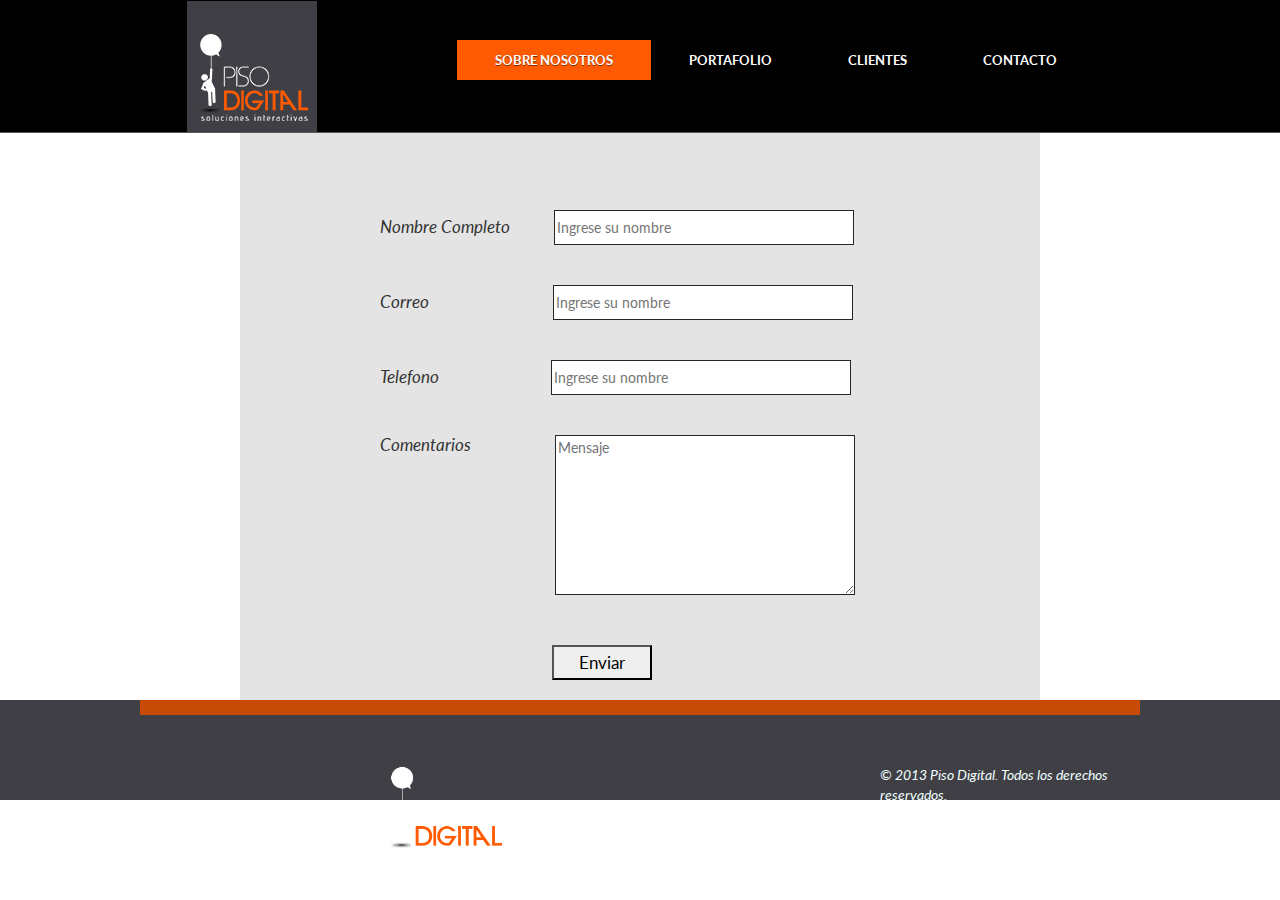
<file: form.html>
<!DOCTYPE html>
<html>
    <head>
        <title>Business Template</title>
        <meta http-equiv="Content-Type" content="text/html; charset=utf-8" />
        <meta name="viewport" content="width=device-width, initial-scale=1.0" />	
        <link href="src/bootstrap/css/bootstrap.min.css" rel="stylesheet" />
        <link rel="stylesheet" href="src/bootstrap/css/bootstrap-overrides.css" type="text/css" />
        <link rel="stylesheet" type="text/css" href="src/bootstrap/css/theme.css" />
        <link href='http://fonts.googleapis.com/css?family=Lato:300,400,700,900,300italic,400italic,700italic,900italic' rel='stylesheet' type='text/css' />        <link rel="stylesheet" href="src/bootstrap/css/index.css" type="text/css" media="screen" />    
        <link rel="stylesheet" type="text/css" href="src/bootstrap/css/animate.css" media="screen, projection" />  
        <link rel="stylesheet" type="text/css" href="src/css/global.css" media="screen, projection" />
    </head>
    <body class="pull_top">
        <section>
            <div class="navbar navbar-inverse navbar-fixed-top" role="navigation">
                <div class="container">
                    <div class="navbar-header">
                        <button type="button" class="navbar-toggle pull-right" data-toggle="collapse" data-target=".navbar-ex1-collapse">
                            <span class="sr-only">Toggle navigation</span>
                            <span class="icon-bar"></span>
                            <span class="icon-bar"></span>
                            <span class="icon-bar"></span>
                        </button>
                    </div>
                    <div id="dp-logo-inicio"></div>
                    <div  role="navigation">
                        <ul class="nav navbar-nav navbar-right">
                            <li class="active" id="sobre" style="cursor: pointer;"><a>SOBRE NOSOTROS</a></li>
                            <li id="portafolio" style="cursor: pointer;"><a>PORTAFOLIO</a></li>
                            <li id="clientes" style="cursor: pointer;"><a>CLIENTES</a></li>
                            <li id="contacto" style="cursor: pointer;"><a href="../pisodigital/src/html/formulario.html">CONTACTO</a></li>
                        </ul>
                    </div>
                </div>
            </div>
        </section>
        <section>
            <div style="width: 800px; height: 700px; margin: 0 auto; background-color: #E4E4E4;">
                <div style="width: 600px; height: 200px; background-color: #E4E4E4;">
                </div>
                <div style="font-size: 17px; font-style: italic;">
                    <label for="Nombre" class="labelcontacto" style="margin-left: 140px">Nombre Completo</label>
                    <input name="Nombre" type="text" id="Nombre_Completo" style="width:300px; font-size:14px; margin-left: 40px;" placeholder="Ingrese su nombre" maxlength="50">
                </div><br>
                <div style="font-size: 17px; font-style: italic;">
                    <label for="E-mail" class="labelcontacto" style="margin-left: 140px">Correo</label>
                    <input name="Nombre" type="text" id="Correo" style="width:300px; font-size:14px; margin-left: 120px;" placeholder="Ingrese su nombre" maxlength="50">
                </div><br>
                <div style="font-size: 17px; font-style: italic;">
                    <label for="Telefono" class="labelcontacto" style="margin-left: 140px">Telefono</label>
                    <input name="Nombre" type="text" id="Telefono" style="width:300px; font-size:14px; margin-left: 108px;" placeholder="Ingrese su nombre" maxlength="50">
                </div><br>
                <div style="font-size: 17px; font-style: italic;">
                    <label for="Contacto" class="labelcontacto" style="margin-left: 140px;line-height: 40px;">Comentarios</label>
                    <textarea style="width:300px;height:160px;font-size:14px; margin-left: 80px;" name="Su_Mensaje" id="Su_Mensaje" maxlength="2000" placeholder="Mensaje"></textarea>
                </div><br><br>
                <div style="font-size: 17px; font-style: italic;">
                    <input type="submit" value="Enviar" style="margin-left: 312px;"/>
                </div>
            </div>
        </section>
        <footer id="pd-footer">
            <div id="pd-footer-border">
            </div>
            <div id="pd-contentFooter">
                <img src="src/images/logos/logo-pd.png" style="width: 122px;height: 86px;margin-left: 245px;margin-top: 0px;float: left;"/>
                <div id="pd-copyright">
                <div>© 2013 Piso Digital. Todos los derechos reservados.</div>
            </div>
            </div>
        </footer>
        <!-- Scripts -->
    </body>
</html>
</file>
<file: src/bootstrap/css/theme.css>
html {
  margin: 0; }

body {
  position: relative;
  -webkit-font-smoothing: antialiased;
  font-family: 'Lato', sans-serif !important;
  padding-top: 107px;
  line-height: 20px; }
  body h1, body h2, body h3, body h4, body h5, body h6, body .h1, body .h2, body .h3, body .h4, body .h5, body .h6 {
    font-family: 'Lato', sans-serif !important;
    font-weight: bold;
    color: inherit;
    text-rendering: optimizelegibility; }
  body h1, body h2, body h3 {
    line-height: 40px; }
  body h2 {
    font-size: 31.5px; }

a:hover {
  text-decoration: none; }

input[type="text"],
input[type="password"],
input[type="submit"],
textarea {
  font-family: 'Lato', Helvetica; }

body.pull_top {
  padding-top: 0px !important; }

header {
  background: rgba(0, 0, 0, 0.6) !important; }

/* Navbar
-------------------------------------------------- */
.navbar {
    height: 133px;
    -webkit-transition:all 1s ease-out;  /* Chrome y Safari */
    -o-transition:all 1s ease-out;  /* Opera */
    -moz-transition:all 1s ease-out;  /* Mozilla Firefox */
    -ms-transition:all 1s ease-out;   /* Internet Explorer */
    transition:all 1s ease-out;  /* W3C */
  }
  .navbar.navbar-inverse {
    background: #000000;
    border-bottom: 1px solid #585858; }
    .navbar.navbar-inverse.navbar-static-top {
      background-color: #252528; }
      .navbar.navbar-inverse.navbar-static-top .container {
        margin-top: 0;
        margin-bottom: 0; }
    .navbar.navbar-inverse .nav > li > a {
      font-size: 13px;
      font-weight: bold;
      color: #fff;
      text-shadow: 0 1px 0 rgba(0, 0, 0, 0.5);
      filter: alpha(opacity=60);
      -webkit-transition: all .2s linear;
      -moz-transition: all .2s linear;
      transition: all .2s linear;
      padding: 10px 38px 10px;
      text-decoration: none; }
      .navbar.navbar-inverse .nav > li > a:hover, .navbar.navbar-inverse .nav > li > a:active {
        color: #fff;
        opacity: 1;
        filter: alpha(opacity=100); }
    .navbar.navbar-inverse .nav > li.active > a {
      color: #fff;
      background-color: #FD5A02; }
  .navbar.sticky {
    background: #000000;
    border-bottom: 1px solid #252525; }
    .navbar.sticky .container {
      margin-top: 0px !important;
      margin-bottom: 0px !important; }
  .navbar .container {
    margin-top: 0px;
    margin-bottom: 0px;
    -webkit-transition: margin .2s ease-in-out;
    -moz-transition: margin .2s ease-in-out;
    transition: margin .2s ease-in-out; }
    .navbar .container .navbar-header .navbar-brand {
      color: #fff;
      text-shadow: 0 -1px 0 rgba(0, 0, 0, 0.25);
      font-size: 20px;
      margin-left: -20px;
      padding: 0px 0px 0px; }
    .navbar .container .collapse .nav .dropdown .caret {
      margin-bottom: 4px; }
    .navbar .container .collapse .nav .dropdown .dropdown-menu {
      background: #252528;
      -webkit-border-radius: 6px;
      -moz-border-radius: 6px;
      border-radius: 6px;
      margin-top: 2px; }
      .navbar .container .collapse .nav .dropdown .dropdown-menu > li > a {
        color: #fff; }
        .navbar .container .collapse .nav .dropdown .dropdown-menu > li > a:hover {
          background: #08c; }

.section_header {
  width: 100%;
  margin-bottom: 60px; }
  .section_header h3 {
    color: #333;
    font-weight: 300;
    font-style: normal;
    font-size: 40px;
    padding-bottom: 0px;
    display: inline-block; }

/* Footer
-------------------------------------------------- */
#footer {
  min-height: 260px;
  margin-top: 0px;
  background-color: #171E23;
  color: #fff;
  margin-bottom: -20px;
  -webkit-box-shadow: 0px -10px 30px rgb(0, 0, 0);
  -moz-box-shadow: 0px -10px 30px rgb(0, 0, 0);
  box-shadow: 0px -10px 30px rgb(0, 0, 0);
  /* testimonials */
  /* contact */
  /* credits */
  /* inner footer */ }
  #footer .footer_header {
    color: #333333;
    font-style: normal;
    font-weight: 300;
    font-size: 30px;
    margin-bottom: 50px;
    margin-left: 15px;
    border-bottom: 1px solid #333333;
    display: inline-block;
    padding-bottom: 0px; }
  #footer .recent_posts {
    margin-left: 0px; }
    #footer .recent_posts .post {
      margin-bottom: 70px;
      width: 93%; }
      #footer .recent_posts .post img {
        float: left;
        margin-right: 20px; }
      #footer .recent_posts .post .date {
        font-weight: bold;
        font-style: italic; }
      #footer .recent_posts .post .title {
        display: block;
        color: #b5b5b6;
        font-size: 14px; }
  #footer .testimonials .wrapper {
    margin: 0 auto;
    width: 82%; }
  #footer .testimonials .footer_header {
    margin-left: 30px; }
  #footer .testimonials .quote {
    color: #bfbfc0; }
    #footer .testimonials .quote span {
      font-size: 32px;
      font-style: italic;
      position: relative;
      top: 5px;
      font-family: Georgia !important;
      float: left;
      margin-right: 8px; }
  #footer .testimonials .author {
    margin-top: 40px; }
    #footer .testimonials .author img {
      float: left;
      margin-right: 15px;
      position: relative;
      top: -6px; }
  #footer .testimonials .name {
    font-size: 13px;
    font-weight: bold; }
  #footer .testimonials .info {
    font-style: italic;
    color: #ccc; }
  #footer .contact {
    margin-left: 370px; }
    #footer .contact .footer_header {
      text-align: left;
      margin-left: 35px; }
    #footer .contact input[type="text"], #footer .contact textarea {
      border: none;
      background-color: #1f1f21;
      color: #868687;
      padding: 8px 20px;
      border-radius: 3px;
      font-size: 14px;
      font-family: Lato !important;
      width: 95%;
      -webkit-transition: background-color .2s linear;
      -moz-transition: background-color .2s linear;
      margin-bottom: 10px; }
      #footer .contact input[type="text"]:focus, #footer .contact textarea:focus {
        border: none;
        box-shadow: none;
        background-color: #000; }
      #footer .contact input[type="text"]:moz-placeholder, #footer .contact textarea:moz-placeholder {
        color: #868687; }
      #footer .contact input[type="text"]::-webkit-input-placeholder, #footer .contact textarea::-webkit-input-placeholder {
        color: #868687; }
      #footer .contact input[type="text"]:-ms-input-placeholder, #footer .contact textarea:-ms-input-placeholder {
        color: #868687; }
    #footer .contact input[type="submit"] {
      background-color: #3e3e40;
      border: none;
      color: #fff;
      border-radius: 4px;
      padding: 5px 20px;
      font-size: 14px;
      font-weight: bold;
      -webkit-transition: background-color .2s linear;
      -moz-transition: background-color .2s linear; }
      #footer .contact input[type="submit"]:hover {
        background-color: #2190DB; }
  #footer .credits {
    padding: 10px 0px 60px 0px; }
    #footer .credits .social {
      margin-top: 30px;
      text-align: center; }
      #footer .credits .social a {
        margin: 10px; }
        #footer .credits .social a span {
          display: inline-block;
          width: 33px;
          height: 33px; }
          #footer .credits .social a span.ico1, #footer .credits .social a span.icoh {
            background-position: 0px 0px; }
          #footer .credits .social a span.ico2, #footer .credits .social a span.ico2h {
            background-position: -37px 0px; }
          #footer .credits .social a span.ico3, #footer .credits .social a span.ico3h {
            background-position: -75px 0px; }
          #footer .credits .social a span.ico4, #footer .credits .social a span.ico4h {
            background-position: -112px -1px; }
          #footer .credits .social a span.ico5, #footer .credits .social a span.ico5h {
            background-position: -151px 0px; }
          #footer .credits .social a span.ico6, #footer .credits .social a span.ico6h {
            background-position: -188px -1px; }
          #footer .credits .social a span.ico7, #footer .credits .social a span.ico7h {
            background-position: -226px 0px; }
        #footer .credits .social a:hover span.socialicons {
          display: none; }
        #footer .credits .social a:hover span.socialicons_h {
          display: inline-block !important; }
      #footer .credits .social span.socialicons_h {
        display: none; }
    #footer .credits .copyright {
      color: #a6a6a7;
      font-style: italic;
      text-align: center;
      margin-top: 30px; }
    #footer .credits .socialicons {
      background: url("../../img/socialicons.png") no-repeat;
      width: 265px;
      height: 36px; }
    #footer .credits .socialicons_h {
      background: url("../../img/socialicons_h.png") no-repeat;
      width: 265px;
      height: 36px; }
  #footer .info {
    margin-bottom: 10px;
    margin-left: 0; }
    #footer .info .residence {
      margin-left: 0; }
    #footer .info ul {
      margin: 0;
      padding: 0; }
      #footer .info ul li {
        list-style: none;
        font-size: 16px;
        color: #777E83;
        line-height: 23px; }
      #footer .info ul a {
        color: #777E83;
        -webkit-transition: color .2s;
        -moz-transition: color .2s;
        -ms-transition: color .2s;
        transition: color .2s; }
        #footer .info ul a:hover {
          color: #A9B4BB; }
    #footer .info .touch {
      float: right; }
      #footer .info .touch ul li {
        display: inline-block;
        margin-left: 22px; }

/* Global
-------------------------------------------------- */
.page_header {
  background-color: #000;
  color: #fff;
  font-size: 23px;
  display: inline-block;
  padding: 0px 18px; }

.social_icon {
  background: url("../../img/social_icons.png") no-repeat;
  width: 110px;
  height: 18px; }

.contact_social {
  background: url("../../img/contact_social.png") no-repeat;
  width: 180px;
  height: 34px; }

/* Responsive
-------------------------------------------------- */
@media (max-width: 991px) {
  body {
    padding-top: 0 !important; }

  .navbar.navbar-inverse {
    background: #252528; } }
@media (min-width: 768px) and (max-width: 991px) {
  .navbar {
    margin-bottom: 0;
  }
    .navbar.transparent.navbar-fixed-top {
      margin-bottom: -70px;
      position: relative;
      top: 999; }
    .navbar.home.navbar-fixed-top {
      margin-bottom: -70px;
      position: relative;
      top: 999; } }
@media (max-width: 767px) {
  .navbar.navbar-inverse .container .navbar-header .navbar-brand {
    margin-left: -5px; }
  .navbar .navbar-nav .open .dropdown-menu > li > a {
    line-height: 25px;
    font-weight: bold;
    padding: 5px 15px 5px 35px; }

  #footer .container {
    padding: 0px 20px; }
  #footer .footer_header {
    margin-left: 0; }
    #footer .footer_header h3 {
      margin-left: 0; }
  #footer .testimonials {
    overflow: hidden;
    margin-bottom: 40px; }
    #footer .testimonials .footer_header {
      margin-left: 0; }
    #footer .testimonials .wrapper {
      float: left;
      width: 100%; }
  #footer .contact {
    margin: 0; }
    #footer .contact .footer_header {
      margin-left: 0; }
    #footer .contact input[type="text"], #footer .contact textarea {
      float: left;
      width: 100%; }
  #footer .info .touch {
    float: none; }
    #footer .info .touch ul {
      margin: 15px 0 15px; }
      #footer .info .touch ul li {
        margin: 0 30px 0 0; }
  #footer .credits {
    margin-top: 20px; } }
</file>
<file: src/bootstrap/css/index.css>
/* Main Slider
-------------------------------------------------- */
.logo{
    width: 105px;
}
.top-logo{
    margin-top: -10px;
    transition: opacity .1s linear;
}
#feature_slider {
    height: 720px;
    height: 480px;
    background: #262626;
    z-index: 1;
    margin-top: 5px;
}

#feature_slider h1 {
    font-weight: 100;
    color: #ccc;
    font-size: 60px;
    line-height: 66px;
    text-align: center;
    position: absolute;
    top: 180px;
    width: 100%; }
#feature_slider h1 strong {
    text-transform: uppercase;
    font-size: 14px;
    margin: 0 0 20px; }
#feature_slider #pagination {
    position: absolute;
    /*top: 485px;*/
    z-index: 3;
    margin: 0;
    padding: 0;
    display: none;
    list-style-type: none; }
#feature_slider #pagination li {
    text-indent: -99999em;
    float: left;
    padding: 0 6px;
    cursor: pointer; }
#feature_slider #pagination li a {
    width: 7px;
    height: 7px;
    box-shadow: 0px 0px 1px 2px #ccc;
    background: black;
    border-radius: 10px;
    display: block;
    /*border: 1px solid #fff;*/
    opacity: .7;
    -webkit-transition: opacity .1s linear;
    -moz-transition: opacity .1s linear;
    transition: opacity .1s linear; }
#feature_slider #pagination li.active a {
    background: #2e5cb1;
    box-shadow: none;
    width: 8px;
    height: 8px; }
#feature_slider #pagination li:hover a {
    opacity: 1; }
#feature_slider .slide {
    width: 100%;
    /*height: 720px;*/
    height: 480px;
    position: absolute;
    display: none;
    overflow: hidden;
    z-index: 1;
    -webkit-background-size: cover !important;
    -moz-background-size: cover !important;
    -o-background-size: cover !important;
    background-size: cover !important;
    /* Custom styles for each slide */
    /* Slide 1 */
    /* Slide 2 */
    /* Slide 3 */
    /* Slide 4 */ }
#feature_slider .slide.previous {
    z-index: 1; }
#feature_slider .slide.active {
    z-index: 2; }
#feature_slider .slide.hidden {
    display: none; }
#feature_slider .slide#showcasing .info {
    position: absolute;
    top: 150px;
    left: 13%;
    width: 30%;
    display: none;
    z-index: 10; }
#feature_slider .slide#showcasing .info h2 {
    color: #fff;
    font-size: 50px;
    font-weight: normal;
    line-height: 56px;
    text-shadow: 1px 1px 1px #31393d; }
#feature_slider .slide#ideas .info {
    position: relative;
    top: 102px;
    text-align: center; }
#feature_slider .slide#ideas .info h2 {
    color: #fff;
    font-weight: normal; }
#feature_slider .slide#tour .info {
    position: absolute;
    top: 140px;
    right: 6%;
    width: 24%; }
#feature_slider .slide#tour .info h2 {
    color: #fff;
    font-size: 45px;
    font-weight: normal;
    text-shadow: 1px 1px 1px #3b3262;
    line-height: 57px; }
#feature_slider .slide#tour .info a {
    color: #fff;
    font-weight: bold;
    background-color: #2a205d;
    padding: 10px 30px;
    font-size: 19px;
    border-radius: 5px;
    margin-top: 40px;
    display: inline-block;
    -webkit-transition: opacity .1s linear;
    -moz-transition: opacity .1s linear;
    transition: opacity .1s linear; }
#feature_slider .slide#responsive .info {
    position: absolute;
    top: 160px;
    right: 9%;
    width: 25%; }
#feature_slider .slide#responsive .info h2 {
    color: #fff;
    font-size: 47px;
    font-weight: normal;
    text-shadow: 1px 1px 1px #3b3262;
    line-height: 56px; }
#feature_slider .slide#responsive .info h2 strong {
    font-size: 42px; }
#feature_slider .slide .info {
    display: none;
    z-index: 10; }
#feature_slider .slide .info a:hover {
    opacity: .8; }
#feature_slider .slide .asset, #feature_slider .slide .fade {
    position: absolute;
    display: none; }
#feature_slider #slide-left {
    width: 31px;
    height: 37px;
    display: block;
    position: absolute;
    top: 250px;
    left: 0;
    background: url(../../images/slides/leftright-arrows.png) no-repeat;
    opacity: .5;
    -webkit-transition: opacity .1s linear;
    -moz-transition: opacity .1s linear;
    transition: opacity .1s linear;
    display: none;
    z-index: 2; }
#feature_slider #slide-left:hover {
    opacity: 1; }
#feature_slider #slide-right {
    width: 31px;
    height: 37px;
    display: block;
    position: absolute;
    top: 250px;
    left: auto;
    right: 0;
    background: url(../../images/slides/leftright-arrows.png) no-repeat;
    background-position: -31px 0;
    opacity: .5;
    -webkit-transition: opacity .1s linear;
    -moz-transition: opacity .1s linear;
    transition: opacity .1s linear;
    display: none;
    z-index: 2; }
#feature_slider #slide-right:hover {
    opacity: 1; }

/* Showcase services
-------------------------------------------------- */
#showcase {
    margin-top: 70px; }
#showcase .container {
    /*width: 980px;*/ }
#showcase .image img {
    box-shadow: 3px 3px 5px 0px #B7B6B7; }
#showcase .info {
    margin-top: 30px; }
#showcase .info h4 {
    font-size: 17px; }
#showcase .info p {
    color: #333333;
    line-height: 21px;
    font-size: 13px; }
#showcase .features_op1_row .last {
    margin-right: 0; }
#showcase .features_op1_row .feature .text {
    margin: 32px auto 0;
    width: 87%; }
#showcase .features_op1_row .feature .text h6 {
    margin: 0 0 14px 0;
    font-size: 20px; }
#showcase .features_op1_row .feature .text p {
    margin: 0;
    font-size: 14px;
    line-height: 23px; }
#showcase .features_op1_row .feature .img_box {
    position: relative;
    border-radius: 5px; }
#showcase .features_op1_row .feature .img_box img {
    border-radius: 5px;
    max-width: 98%;
    margin: 0 auto;
    display: block; }
#showcase .features_op1_row .feature .img_box span.circle {
    background: rgba(17, 137, 217, 0.8);
    width: 48px;
    height: 48px;
    display: none;
    text-align: center;
    position: absolute;
    top: 36%;
    left: 42%;
    border-radius: 100%; }
#showcase .features_op1_row .feature .img_box span.circle span.plus {
    display: inline-block;
    font-weight: bold;
    color: white;
    font-size: 32px;
    margin-top: 13px; }
#showcase .features_op1_row .feature .img_box:hover span.circle {
    display: block; }
#showcase .features_op1_row .feature .img_box:hover .img_box {
    box-shadow: 0px 0px 1px 100px black inset; }
#showcase .features_op1_row .feature .img_box:hover img {
    box-shadow: 1px 1px 6px 0px #888;
    border-radius: 5px;
    opacity: 0.9;
    filter: alpha(opacity=90); }

/* Features
-------------------------------------------------- */
#features {
    background-color: #FD5A02;
    height: 765px;
}
#features .feature {  
    margin-bottom: 65px; }
#features .feature .info h3 {
    font-size: 21px;
    margin-top: 45px; }
#features .feature .info h3 img {
    margin-right: 18px;
    position: relative;
    top: -10px; }
#features .feature .info p {
    margin-top: 15px;
    font-size: 17px;
    font-size: 20px;
    text-align: justify;}

/* Pricing charts
-------------------------------------------------- */
#in_pricing {
    padding-top : 40px;
    padding-bottom: 170px; }
#in_pricing .head h6 {
    font-size: 18px;
    margin: 0;
    color: #8E8E8F;
    font-weight: normal; }
#in_pricing .charts_wrapp {
    margin-left: -20px;
    margin-bottom: 40px; }
#in_pricing .charts_wrapp .plan {
    border-radius: 6px;
    background-color: #171E23;
    width: 95%;
    position: relative; }
#in_pricing .charts_wrapp .plan .wrapper {
    padding: 33px 30px 26px 30px; }
#in_pricing .plan h3 {
    color: #535353;
    font-weight: normal;
    font-style: italic;
    font-size: 28px;
    margin: 0 0 5px 0;
    line-height: 25px; }
#in_pricing .plan .price {
    font-size: 17px;
    color: #1189D9;
    margin-top: 16px; }
#in_pricing .plan .price span.dollar {
    font-size: 32px;
    position: relative;
    top: -6px;
    margin-right: 3px; }
#in_pricing .plan .price span.qty {
    font-size: 47px;
    margin-right: 4px;
    position: relative;
    top: 2px; }
#in_pricing .plan .price span.month {
    font-style: italic;
    font-weight: 300;
    font-size: 15px; }
#in_pricing .plan .features {
    margin-top: 30px; }
#in_pricing .plan .features p {
    color: #838385;
    margin-bottom: 5px;
    font-size: 14px; }
#in_pricing .plan a.order {
    background-color: #2190DB;
    text-align: center;
    margin: 25px auto 0;
    width: 48%;
    display: block;
    padding: 3px 0;
    color: #fff;
    font-size: 13px;
    font-weight: bold;
    border-radius: 5px;
    -webkit-transition: all .2s linear;
    -moz-transition: all .2s linear; }
#in_pricing .plan a.order:hover {
    background: #252528; }
#in_pricing .pro .plan {
    width: 100%;
    top: -20px; }
#in_pricing .pro .plan .wrapper {
    padding: 36px 30px 35px 30px; }
#in_pricing .pro .plan img.ribbon {
    top: 0;
    right: 0; 
    margin-left: 56px;}
#in_pricing .pro .plan a.order {
    margin-top: 35px; }
#in_pricing .standar .plan {
    float: right; }
#in_pricing .start {
    width: 100%;
    text-align: center; }
#in_pricing .start p {
    font-size: 24px;
    display: inline-block;
    color: #5B5B5D;
    font-style: italic;
    line-height: 26px;
    margin: 0 18px 0 0; }
#in_pricing .start a {
    text-transform: uppercase;
    color: #fff;
    font-weight: bold;
    border-radius: 4px;
    padding: 7px 17px;
    font-size: 17px;
    background: #252528;
    -webkit-transition: all .2s linear;
    -moz-transition: all .2s linear; }
#in_pricing .start a:hover {
    background: #2190DB; }

#in_pricing2 .plan a.order:hover {
    background: #252528; }

/* Call to Action
-------------------------------------------------- */
#call_action {
    margin-top: 50px;
    text-align: center; }
#call_action p {
    font-size: 24px;
    color: #3F3F3F;
    font-style: italic;
    display: inline-block; }
#call_action a {
    background-color: #282828;
    color: #fff;
    padding: 9px 17px;
    font-weight: bold;
    border-radius: 4px;
    font-size: 17px;
    margin-left: 20px;
    position: relative;
    top: -5px;
    -webkit-transition: background-color .2s linear;
    -moz-transition: background-color .2s linear; }
#call_action a:hover {
    background-color: #6776b1; }
#call_action a:active {
    box-shadow: rgba(255, 255, 255, 0.2) 0 1px 0, inset rgba(0, 0, 0, 0.95) 0 1px 4px; }

/* Clients
-------------------------------------------------- */
#clients {
    margin-top: 75px; }
#clients .client .img {
    height: 76px;
    width: 138px;
    cursor: pointer;
    -webkit-transition: box-shadow .1s linear;
    -moz-transition: box-shadow .1s linear;
    transition: box-shadow .1s linear; }
#clients .client .img:hover {
    cursor: pointer;
    /*box-shadow: 0px 0px 2px 0px rgb(155, 155, 155);*/
    border-radius: 8px; }
#clients .client .client1 {
    background: url("../../img/client1.png") 0 -75px; }
#clients .client .client1:hover {
    background-position: 1px 0px; }
#clients .client .client2 {
    background: url("../../img/client2.png") 0 -75px; }
#clients .client .client2:hover {
    background-position: -1px 0px; }
#clients .client .client3 {
    background: url("../../img/client3.png") 0 -76px; }
#clients .client .client3:hover {
    background-position: 0px 0px; }

/* Responsive
-------------------------------------------------- */
@media (max-width: 991px) {
    #showcase .features_op1_row .feature .img_box span.circle {
        top: 35%; }

    #clients .row {
        text-align: center; }
    #clients .client {
        text-align: center;
        margin-bottom: 15px;
        display: inline-block;
        margin-right: 10px;
        float: none; } }
@media (min-width: 768px) and (max-width: 979px) {
    #in_pricing .plan a.order {
        width: 64%; }

    .slide .info h2, .slide .info h2 * {
        font-size: 30px !important; }
    .slide#responsive .info {
        position: absolute;
        top: 170px;
        right: 6%;
        width: 25%; }
    .slide#tour .info {
        font-size: 15px; }
    .slide#tour .info a {
        font-size: 15px; } }
@media (min-width: 768px) {
    #features .feature .pic-right {
        float: right; }
    #features .feature .info-left {
        float: left; } }
@media (max-width: 767px) {
    #partner-slider,
    #feature_slider {
        display: none; }

    #features .section_header {
        text-align: center; }
    #features .feature img {
        margin: 0 auto !important;
        float: none !important; }
    #features .feature .info h3 {
        text-align: center; }

    #showcase {
        margin-top: 120px; }
    #showcase .section_header {
        text-align: center; }
    #showcase .features_op1_row .feature {
        margin-bottom: 60px; }
    #showcase .features_op1_row .feature .img_box {
        text-align: center; }
    #showcase .features_op1_row .feature .img_box span.circle {
        top: 38%;
        left: 45%; }
    #showcase .features_op1_row .feature .text h6 {
        text-align: center; }
    #showcase .features_op1_row .feature:hover .img_box {
        box-shadow: none; }
    #showcase .features_op1_row .last {
        margin-bottom: 0; }

    #in_pricing .charts_wrapp {
        margin-left: 0; }
    #in_pricing .charts_wrapp .plan {
        margin: 0 auto 30px;
        width: 95%; }
    #in_pricing .charts_wrapp .plan .wrapper {
        margin: 0 auto;
        text-align: center; }
    #in_pricing .pro .plan {
        top: 0;
        width: 95%; }
    #in_pricing .standar .plan {
        float: none; }
    #in_pricing .start p {
        margin-bottom: 20px; }
    #in_pricing .start a {
        display: block;
        width: 50%;
        margin: 0 auto; } }
@media (max-width: 480px) {
    #showcase .features_op1_row .feature {
        margin-bottom: 60px; }
    #showcase .features_op1_row .feature .img_box {
        text-align: center; }
    #showcase .features_op1_row .feature .img_box span.circle {
        left: 44%; }
    #showcase .features_op1_row .feature .text h6 {
        text-align: left; }
    #showcase .features_op1_row .feature:hover .img_box {
        box-shadow: none; }
    #showcase .features_op1_row .last {
        margin-bottom: 0; } }
#pd-footer-border
{
    width: 1000px;
    border-top: 15px solid #C74A07;
    margin-top: -35px;
    margin: 0 auto;
}
#pd-contenedor-1
{
    color: #535353;
    font-weight: normal;
    font-style: italic;
    font-size: 28px;
    margin: 15px 0px 5px 41px;
    line-height: 25px;
}
#pd-contenedor-2
{
    color: #535353;
    font-weight: normal;
    font-style: italic;
    font-size: 28px;
    margin: 15px 0px 5px 27px;
    line-height: 25px;
}
#pd-contenedor-3
{
    color: #535353;
    font-weight: normal;
    font-style: italic;
    font-size: 28px;
    margin: 8px 0px 7px 51px;
    line-height: 41px;
}
#pd-contenedor-4
{
    color: #535353;
    font-weight: normal;
    font-style: italic;
    font-size: 28px;
    margin: 8px 0px 5px 41px;
    line-height: 43px;
}
</file>
<file: src/css/global.css>
/*
To change this license header, choose License Headers in Project Properties.
To change this template file, choose Tools | Templates
and open the template in the editor.
*/
/* 
    Created on : 25-10-2013, 11:23:45 AM
    Author     : Matías Caro Serrano
*/
.movimiento{
    background-image: url('../images/circuito.png');
    background-color: rgb(85, 85, 85);
    background-size: 180px;
    background-repeat: repeat;
    -webkit-animation: animate-bg 21s linear;
    -webkit-animation-iteration-count: infinite;
    animation: animate-bg 21s linear;
    animation-iteration-count: infinite;
    box-shadow: inset 0 10px 34px #000000;
}
@-webkit-keyframes animate-bg{
    0%{background-position:0 0}
    100%{background-position:0px -200px}
}
@-moz-keyframes animate-bg{
    0%{background-position:0 0}
    100%{background-position:0px -200px}
}
@keyframes animate-bg{
    0%{background-position:0 0}
    100%{background-position:0 -200px}
}
#dp-titulo-nuestros-proyecto{
    font-family: 'Share Tech', sans-serif;
    font-size: 20px;
    width: 300px;
    height: -94px;
    color: #535353;
}
.dp-contenido-inicio{
    width: 100%;
    height: 200px;
}
#dp-contenedor-de-bloque{
    width: 600px;   
    height: 220px;
    margin: 0 auto;
    margin-top: 30px;
}
#dp-contenedor-de-bloque-portafolio{
    width: 400px;   
    height: 220px;
    margin: 0 auto;
    margin-top: 30px;
}
.dp-tamano-bloques-inicio{
    width: 200px;
    height: 220px;
    float: left;
}
.dp-tamano-bloques-inicio-portafolio{
    width: 200px;
    height: 160px;
    float: left;
}
.dp-margen-de-imagenes{
    width: 100px;
    height: 100px;
    margin: 0 auto;
    margin-top: 60px;
}
#dp-banner-pc-datos{
    width: 100%;
    height: 200px;
}
.dp-contenedor-sobre-nosotros{
    margin: 0 auto;
    width: 900px;
    float: left;
}
#dp-sobre-nosotros-info-uno{
    width: 430px;
    margin-top: 0px;
    margin-left: 0px;
    float: left;
    font-size: 24px;
}
#dp-sobre-nosotros-info-uno a{
    font-size: 24px;
    color: #FB5A02;
}
#dp-sobre-nosotros-separador-uno{
    width: 100%;
    height: 30px;
    background-image: url('../images/imagenes-banner/quienes-somos.png');
    background-position: -292px -250px;
}
#dp-sobre-nosotros-info-uno p{
    font-size: 18px;
}
#dp-sobre-nosotros-imagen-uno{
    width: 177px;
    height: 143px;
    float: left;
    margin-top: 40px;
    margin-left: 131px;
    background-image: url('../images/imagenes-banner/quienes-somos.png');
    background-position: -820px -266px;
}
#dp-sobre-nosotros-info-dos{
    width: 430px;
    height: 330px;
    margin-top: 39px;
    margin-left: 30PX;
    float: left;
}
#dp-sobre-nosotros-separador-dos{
    width: 100%;
    height: 30px;
    background-image: url('../images/imagenes-banner/quienes-somos.png');
    background-position: -292px -250px;
}

#dp-sobre-nosotros-info-dos p ul{
    font-family: 'Share Tech', sans-serif;
}
#dp-sobre-nosotros-imagen-dos{
    width: 210px;
    height: 197px;
    float: left;
    margin-top: 40px;
    margin-left: 131px;
    background-image: url('../images/imagenes-banner/quienes-somos.png');
    background-position: -801px -560px;
}
#dp-logo-inicio{
    width: 132px;
    height: 132px;
    background-image: url('../images/imagenes-banner/quienes-somos.png');
    background-position: -283px 1px;
    float: left;    
    cursor: pointer;
}
.menu-size{
    height: 81px;
}
.pd-aire{
    width: 100%;
    height: 80px;
    background-color: #FFFFFF;
}
#pd-footer{
    width: 100%;
    height: 100px;
    background-color: #403F45;
}
#pd-copyright{
    font-size: 14px;
    color: azure;
    margin-left: 740px;
    margin-top: 50px;
    font-style: oblique;
}
#pd-contenido-portafolio{
    width: 970px;
    height: 500px;
    margin: 0 auto;
}
#pd-contenido-portafolio a{
    color: #FB5A02;
}
.pd-separador-imagen-portafoli{
    width: 187px;
    height: 18px;
    background-image: url('../images/imagenes-banner/quienes-somos-2.png');
    float: left;
    margin-top: -16px;
}
.pd-portafolio-pop-up{
    width: 200px;
    height: 200px;
    margin-left: 20px;
    margin-top: 40px;
    float: left;
    margin-right: 20px;
}
textarea, input[type=text], input[type=number], input[type=email]{
    margin: 10px 0px 10px 0px;
    height: 35px;
    width: 300px;
    background-color: #ffffff;
    border: 1px solid #252525;
    -webkit-transition: border linear .2s,box-shadow linear .2s;
    -moz-transition: border linear .2s,box-shadow linear .2s;
    -o-transition: border linear .2s,box-shadow linear .2s;
    transition: border linear .2s,box-shadow linear .2s;
}
textarea:focus, input[type=text]:focus,input[type=number]:focus, input[type=email]:focus, input[type=button]:focus
{
    outline: none;
    box-shadow: 0 0 5px rgb(81, 203, 238);
    border: 1px solid rgb(81, 203, 238);
}
#pd-contentFooter{
    width: 1000px;
    margin: 0 auto;
}
#pd-imagen-menu-portafolio-uno{
    width: 157px;
    height: 120px;
    background-image: url('../images/logos/iconos.png');
    margin-right: 0px;
    margin-top: 20px;
    background-position: 28px 0px;
}
#pd-imagen-menu-portafolio-dos{
    width: 80px;
    height: 120px;
    background-image: url('../images/logos/iconos.png');
    margin-right: 0px;
    margin-top: 20px;
    background-position: -237px 0px;
    margin-left: 57px;
}
</file>
